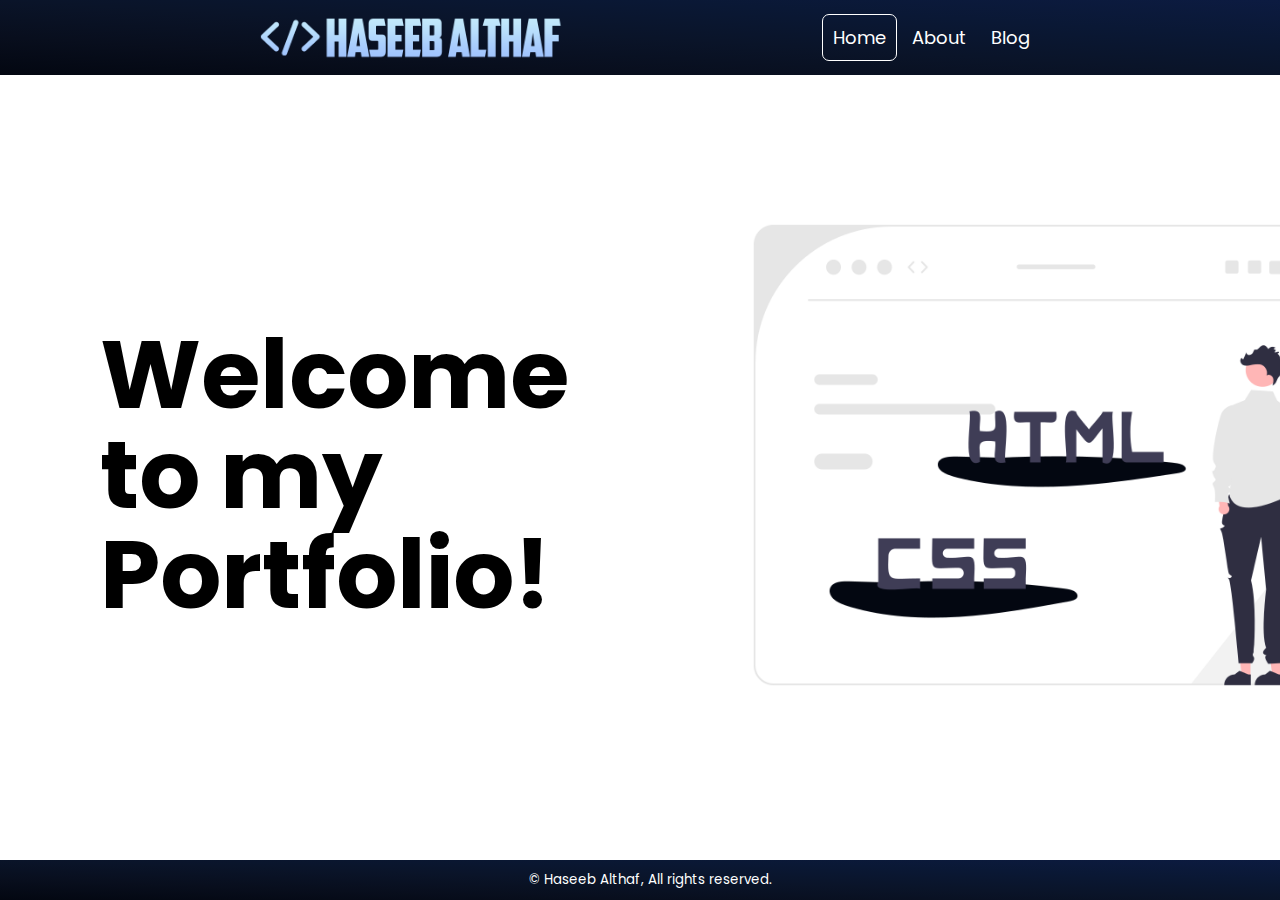
<file: index.html>
<!DOCTYPE html>
<html lang="en">
  <head>
    <meta charset="UTF-8">
    <meta name="viewport" content="width=device-width, initial-scale=1.0">
    <link rel="icon" type="image/x-icon" href="images/favicons/home.png">
    <link rel="stylesheet" href="css/style.css">
    <title>Portfolio | Home</title>
  </head>
  <body>
    <!-- Navigation bar -->
    <div class="navbar">
      <img src="images/logo.png" alt="Website logo" class="logo-container" height="45">
      <nav class="nav-container">
        <a class="nav-item active" href="index.html">Home</a>
        <a class="nav-item" href="about.html">About</a>
        <a class="nav-item" href="blog.html">Blog</a>
      </nav>
    </div>
    <!-- Home page content -->
    <div class="home-container">
      <h1 class="home-title">Welcome to my Portfolio!</h1>
      <img src="images/image.png" alt="Vector image" class="home-img" height="600">
    </div>
    <!-- Footer -->
    <footer>
      <div class="footer-container">
        <small>&copy; Haseeb Althaf, All rights reserved.</small>
      </div>
    </footer>
  </body>
</html>
</file>
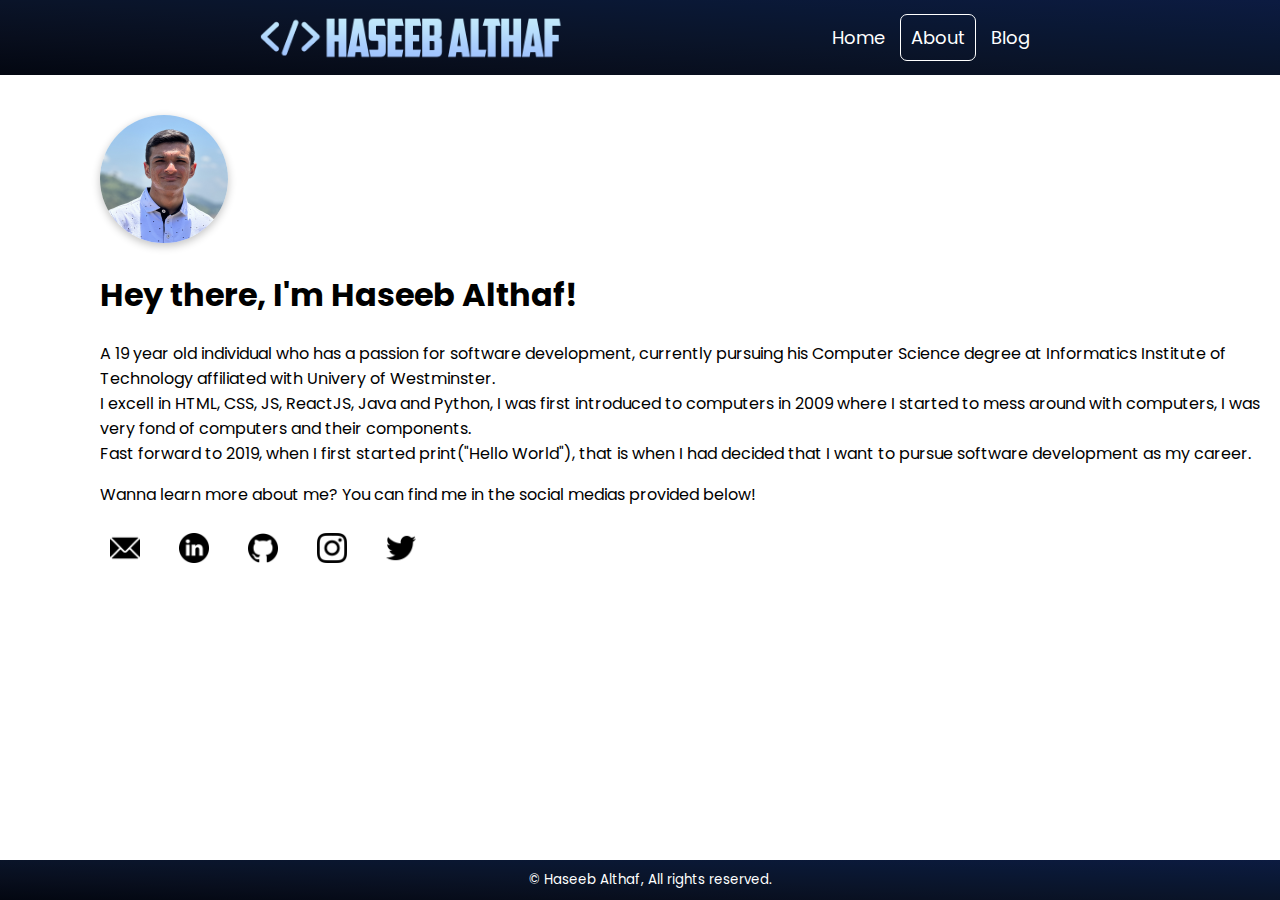
<file: about.html>
<!DOCTYPE html>
<html lang="en">
  <head>
    <meta charset="UTF-8">
    <meta name="viewport" content="width=device-width, initial-scale=1.0">
    <link rel="icon" type="image/x-icon" href="images/favicons/about.png">
    <link rel="stylesheet" href="css/style.css">
    <title>Portfolio | About Me</title>
  </head>
  <body>
    <!-- Navigation bar -->
    <div class="navbar">
      <img src="images/logo.png" alt="Website Logo" class="logo-container" height="45">
      <nav class="nav-container">
        <a class="nav-item" href="index.html">Home</a>
        <a class="nav-item active" href="about.html">About</a>
        <a class="nav-item" href="blog.html">Blog</a>
      </nav>
    </div>
    <!-- About page content -->
    <img src="images/avatar.png" alt="Picture of myself" class="avatar-container">
    <div class="about-content">
      <h1>Hey there, I'm Haseeb Althaf!</h1>
      <p> A 19 year old individual who has a passion for software development, currently pursuing his Computer Science degree at Informatics Institute of Technology affiliated with Univery of Westminster. <br> I excell in HTML, CSS, JS, ReactJS, Java and Python, I was first introduced to computers in 2009 where I started to mess around with computers, I was very fond of computers and their components. <br> Fast forward to 2019, when I first started print("Hello World"), that is when I had decided that I want to pursue software development as my career.
      <p>Wanna learn more about me? You can find me in the social medias provided below!</p>
    </div>
    <!-- Socials link bar -->
    <div class="social-container">
      <a href="mailto:haseebalthaf1@outlook.com">
        <img class="social-icon" alt="social-icon" src="images/social-icons/email.png">
      </a>
      <a href="https://www.linkedin.com/in/haseeb-althaf-990243230/">
        <img class="social-icon" alt="social-icon" src="images/social-icons/linkedin.png">
      </a>
      <a href="https://github.com/haseebalthaf">
        <img class="social-icon" alt="social-icon" src="images/social-icons/github.png">
      </a>
      <a href="https://www.instagram.com/haseebalthaf/">
        <img class="social-icon" alt="social-icon" src="images/social-icons/instagram.png">
      </a>
      <a href="https://twitter.com/haseebalthaf1">
        <img class="social-icon" alt="social-icon" src="images/social-icons/twitter.png">
      </a>
    </div>
    <!-- Footer -->
    <footer>
      <div class="footer-container">
        <small>&copy; Haseeb Althaf, All rights reserved.</small>
      </div>
    </footer>
  </body>
</html>
</file>
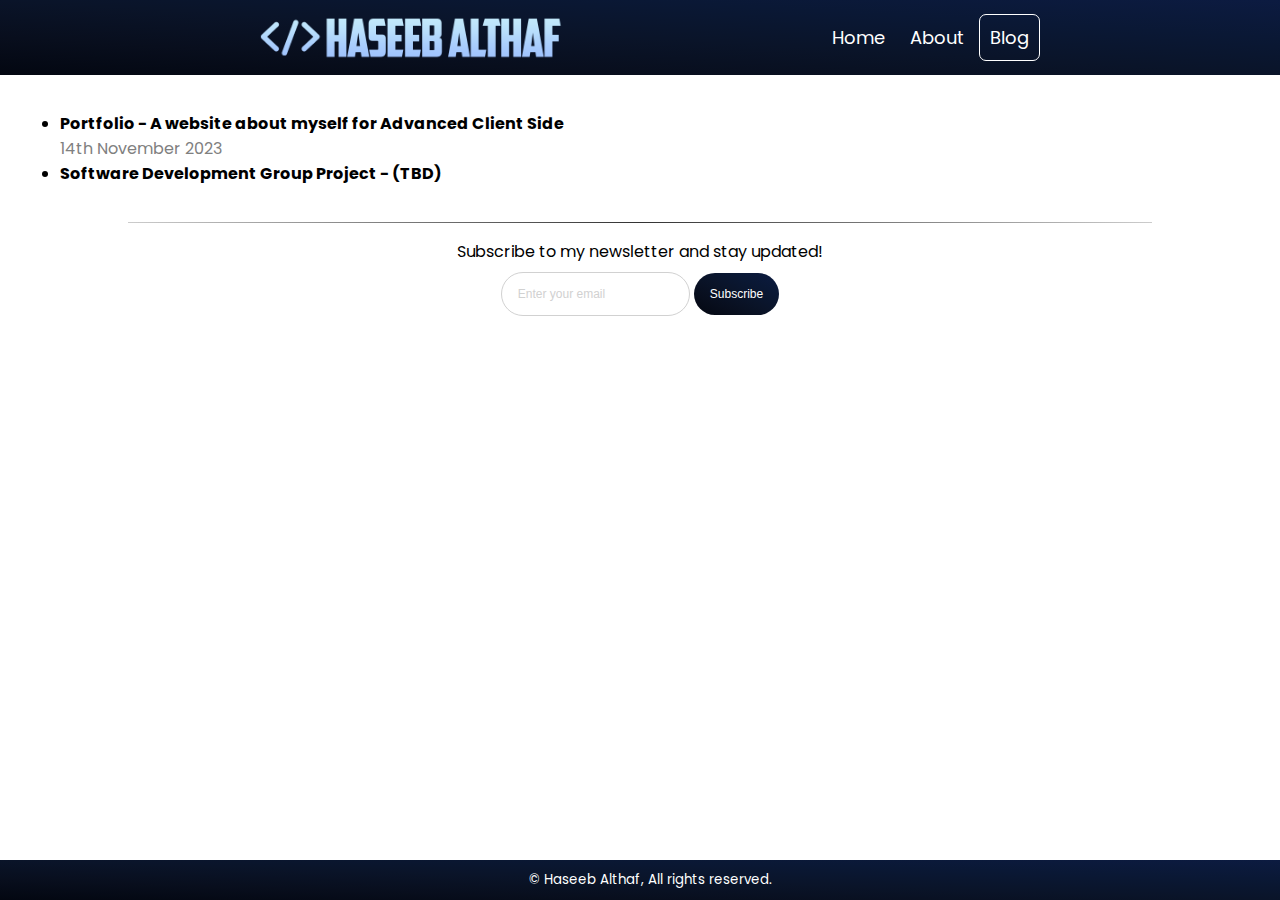
<file: blog.html>
<!DOCTYPE html>
<html lang="en">
  <head>
    <meta charset="UTF-8">
    <meta name="viewport" content="width=device-width, initial-scale=1.0">
    <link rel="icon" type="image/x-icon" href="images/favicons/blog.png">
    <link rel="stylesheet" href="css/style.css">
    <title>Portfolio | Blogs</title>
  </head>
  <body>
    <!-- Navigation bar -->
    <div class="navbar">
      <img src="images/logo.png" alt="Website Logo" class="logo-container" height="45">
      <nav class="nav-container">
        <a class="nav-item" href="index.html">Home</a>
        <a class="nav-item" href="about.html">About</a>
        <a class="nav-item active" href="blog.html">Blog</a>
      </nav>
    </div>
    <!-- Blog page content -->
    <div class="blog-container">
      <ul>
        <li>Portfolio - A website about myself for Advanced Client Side <br>
          <time datetime="2023-11-14">14th November 2023</time>
        </li>
        <li>Software Development Group Project - (TBD)</li>
      </ul>
    </div>
    <hr>
    <!-- Newsletter form -->
    <div class="form-container">
      <form action="#" class="form-content">
        <p>Subscribe to my newsletter and stay updated!</p>
        <div class="form-input">
          <label for="email"></label>
          <input id="email" type="email" placeholder="Enter your email">
          <button class="subscribe-btn">Subscribe</button>
        </div>
      </form>
    </div>
    <!-- Footer -->
    <footer>
      <div class="footer-container">
        <small>&copy; Haseeb Althaf, All rights reserved.</small>
      </div>
    </footer>
  </body>
</html>
</file>
<file: css/style.css>
/* Font for Website */
@import url("https://fonts.googleapis.com/css2?family=Poppins:wght@400;600&display=swap");

/* Fade in animation */
@keyframes fadeIn {
  0% {
    opacity: 0;
  }
  100% {
    opacity: 1;
  }
}

/* Website body */
html,
body {
  overflow: hidden;
  font-family: "Poppins";
  padding: 0;
  margin: 0;
  background-color: white;
  color: black;
}

/* Universal style for horizontal rule */
hr {
  border: 0;
  height: 1px;
  width: 80%;
  background: #333;
  background-image: linear-gradient(to right, #ccc, #333, #ccc);
  animation: fadeIn 2s;
}

/* Navigation bar */
/* Aligning and decorating navigation bar and navigation items */
.navbar {
  font-family: "Poppins";
  font-size: 18px;
  display: flex;
  justify-content: space-between;
  align-items: center;
  padding: 5px 40px;
  background-image: linear-gradient(
    to right top,
    #030711,
    #080e1d,
    #0a1429,
    #0a1835,
    #0c1b41
  );
}

/* Placement of page logo */
.logo-container {
  display: flex;
  margin-left: 200px;
  padding: 10px;
}

/* Navigation container, holding the navigation items */
.nav-container {
  margin-right: 200px;
}

/* Items of navigation container */
.nav-item {
  text-decoration: none;
  color: white;
  padding: 10px;
  border-radius: 7px;
  transition: 0.3s;
}

/* Animations on hover for items */
.nav-item:hover {
  color: black;
  background-color: white;
}

/* Active selector functionality */
.nav-item.active {
  border: 1px solid white;
}

/* Footer */
/* General styles for footer */
footer {
  font-family: "Poppins";
  position: fixed;
  bottom: 0;
  left: 0;
  width: 100%;
  background-image: linear-gradient(
    to right top,
    #030711,
    #080e1d,
    #0a1429,
    #0a1835,
    #0c1b41
  );
  color: white;
  text-align: center;
  padding: 10px;
}

/* Footer container for text */
.footer-container {
  display: flex;
  align-items: center;
  justify-content: center;
}

/* Home Page */
/* Container for the home page title and the image */
.home-container {
  display: flex;
  justify-content: space-evenly;
  animation: fadeIn 2s;
}

/* Adjusting the home page title placement in a flexbox */
.home-title {
  font-size: 96px;
  margin-top: 250px;
  margin-left: 100px;
  line-height: 100px;
}

/* Adjusting the home page image placement in a flexbox */
.home-img {
  padding: 80px;
}

/* About Page */
/* Styling the avatar image and the placement */
.avatar-container {
  margin-top: 40px;
  margin-left: 100px;
  border-radius: 50%;
  width: 128px;
  height: 128px;
  box-shadow: rgba(0, 0, 0, 0.24) 0px 3px 8px;
  animation: fadeIn 2s;
}

/* Placement for the content */
.about-content {
  margin-left: 100px;
  animation: fadeIn 2s;
}

/* Socials link bar container placement */
.social-container {
  margin-left: 100px;
  animation: fadeIn 2s;
}

/* To remove the line */
a {
  text-decoration: none;
}

/* Styling and placement of social icons */
.social-icon {
  margin-right: 15px;
  padding: 10px;
  width: 30px;
  height: 30px;
}

/* Animations on hover for social icons */
.social-icon:hover {
  transition: 0.3s;
  padding: 10px;
  border-radius: 5px;
  background-color: #d3d3d3;
  transform: scale(1.05);
  box-shadow: rgba(0, 0, 0, 0.24) 0px 3px 8px;
}

/* Blog Page */
/* Adjusting the placement of the blog container. */
.blog-container {
  margin: 10px;
  padding: 10px;
  font-weight: bold;
  animation: fadeIn 2s;
}

/* Adding exceptional styles to the time element */
.blog-container time {
  font-weight: normal;
  color: gray;
}

/* Styling the forms */
.form-container {
  background-color: #fff;
  display: flex;
  justify-content: center;
  text-align: center;
  animation: fadeIn 2s;
}

/* Styling paragraph element in the forms */
.form-content p {
  font-size: 16px;
  margin: 4px;
  padding: 4px;
}

/* Styling the input box in the forms */
input {
  padding: 14px 16px;
  border-radius: 80px;
  border: 1.5px solid #d1d1d1;
  font-size: 12px;
}

/* Styling the subscribe button in the forms */
.subscribe-btn {
  padding: 14px 16px;
  border-radius: 80px;
  background: linear-gradient(
    to right top,
    #030711,
    #080e1d,
    #0a1429,
    #0a1835,
    #0c1b41
  );
  color: #fff;
  font-size: 12px;
  border: none;
  outline: none;
  cursor: pointer;
}

/* Styling the placeholder in the input box */
::placeholder {
  color: #d1d1d1;
}
</file>
